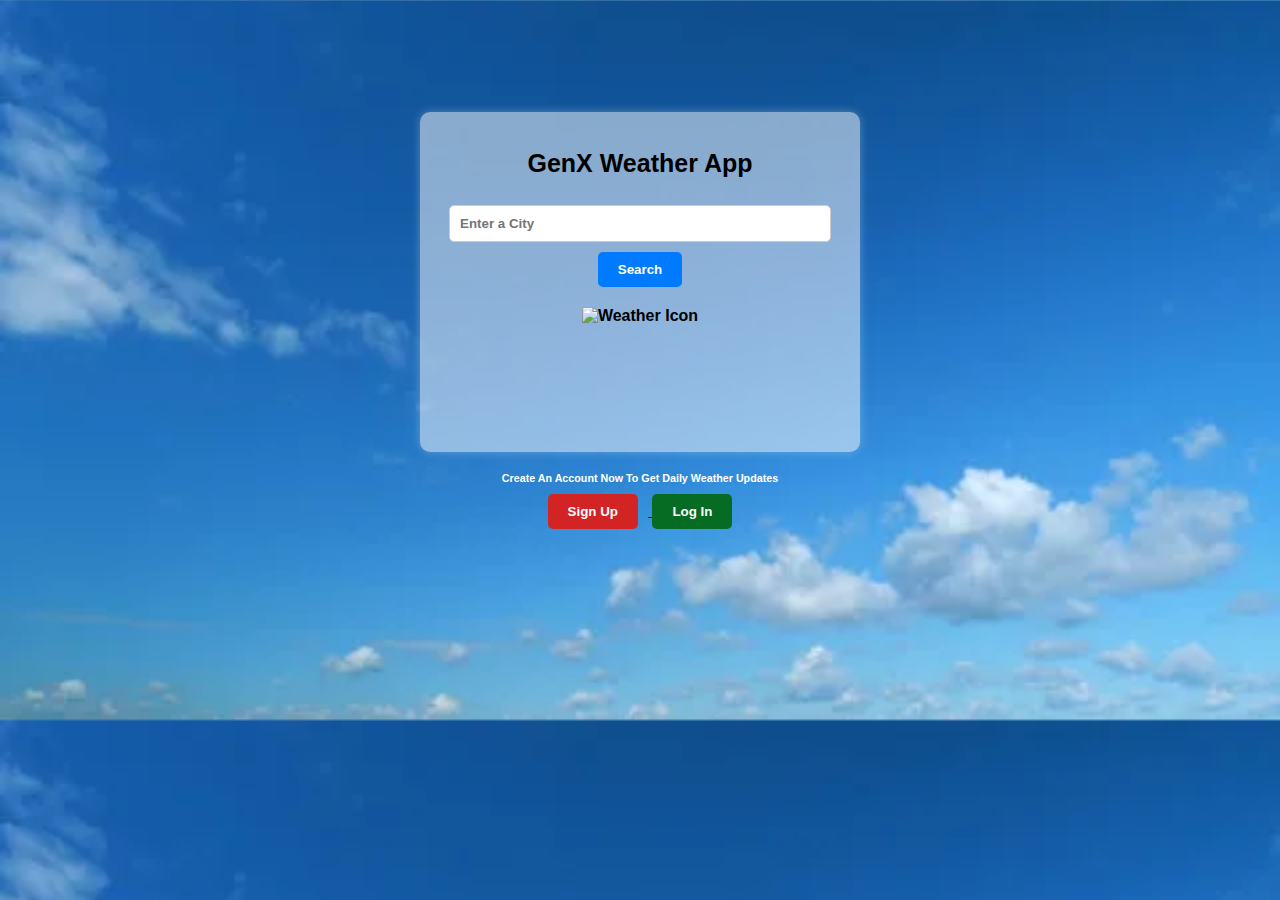
<file: index.html>
<!DOCTYPE html>
<html lang="en">
<head>
    <meta charset="UTF-8">
    <meta name="viewport" content="width=device-width, initial-scale=1.0">
    <link rel="stylesheet" href="./style.css">
    <title>Weather App</title>
</head>
<body>
    <div class="container">
        <h1>GenX Weather App</h1>
        <input type="text" id="locationInput" placeholder="Enter a City">
        <button id="searchButton">Search</button>
        <div class="weather-info">
            <img id="weather-icon" alt="Weather Icon" style="margin: 0; padding: 0;">
            <h2 id="location"></h2>
            <p id="temperature"></p>
            <p id="description"></p>
        </div>
    </div>
    <h6 id="info">Create an account now to get daily weather updates</h6>
    <div class="account">
        <a href="/signup.html">
            <button id="signup">Sign Up</button>
        </a>
        <a href="/login.html">
            <button id="login">Log In</button>
        </a>
    </div>
    <script src="script.js"></script>
</body>
</html>
</file>
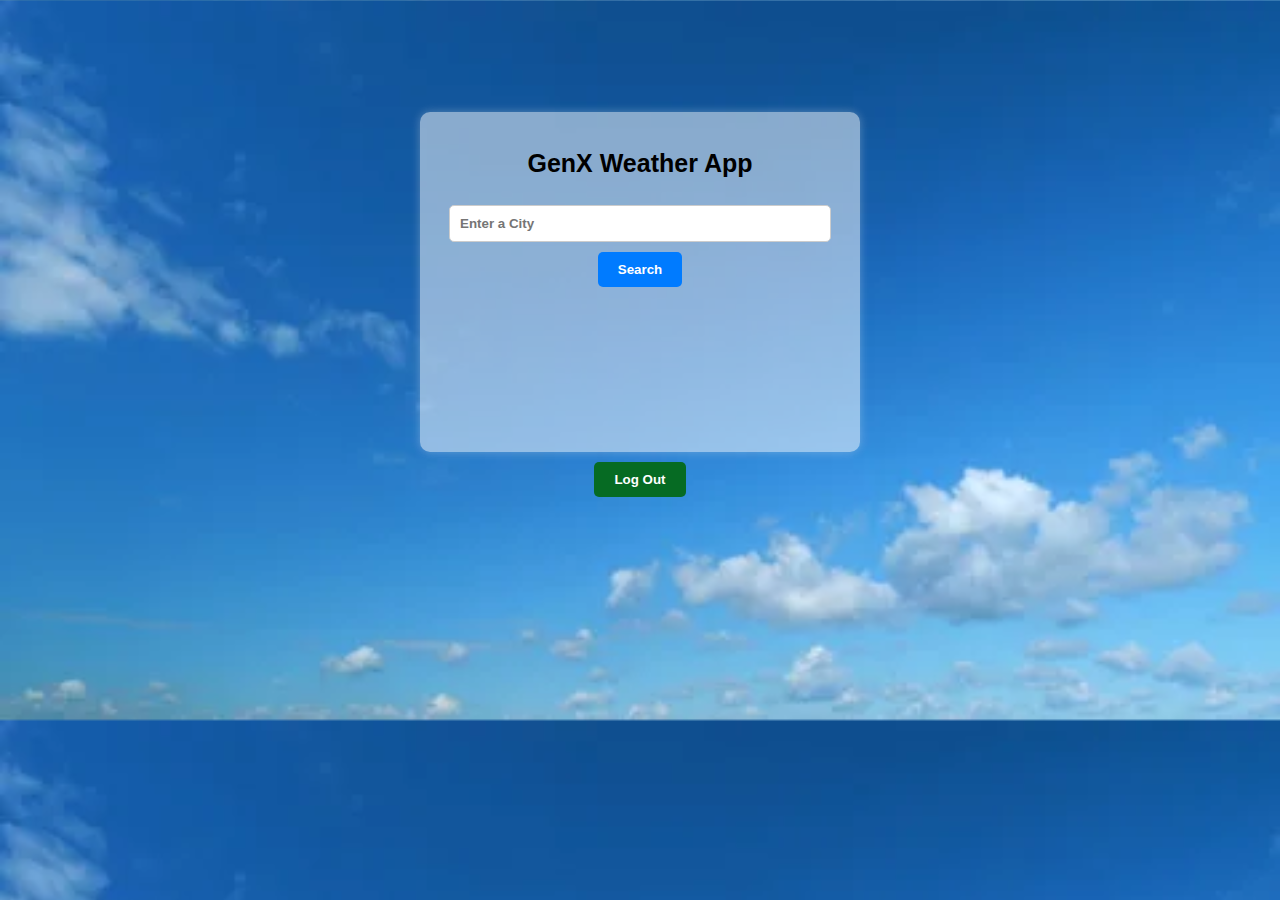
<file: account.html>
<!DOCTYPE html>
<html lang="en">
<head>
    <meta charset="UTF-8">
    <meta name="viewport" content="width=device-width, initial-scale=1.0">
    <link rel="stylesheet" href="./style.css">
    <title>Weather App</title>
</head>
<body>
    <div class="container">
        <h1>GenX Weather App</h1>
        <input type="text" id="locationInput" placeholder="Enter a City">
        <button id="searchButton">Search</button>
        <div class="weather-info">
            <h2 id="location"></h2>
            <p id="temperature"></p>
            <p id="description"></p>
        </div>
    </div>
    <div class="account">
        <a href="index.html">
            <button id="login">Log Out</button>
        </a>
    </div>
</body>
<script src="script.js"></script>

</html>
</file>
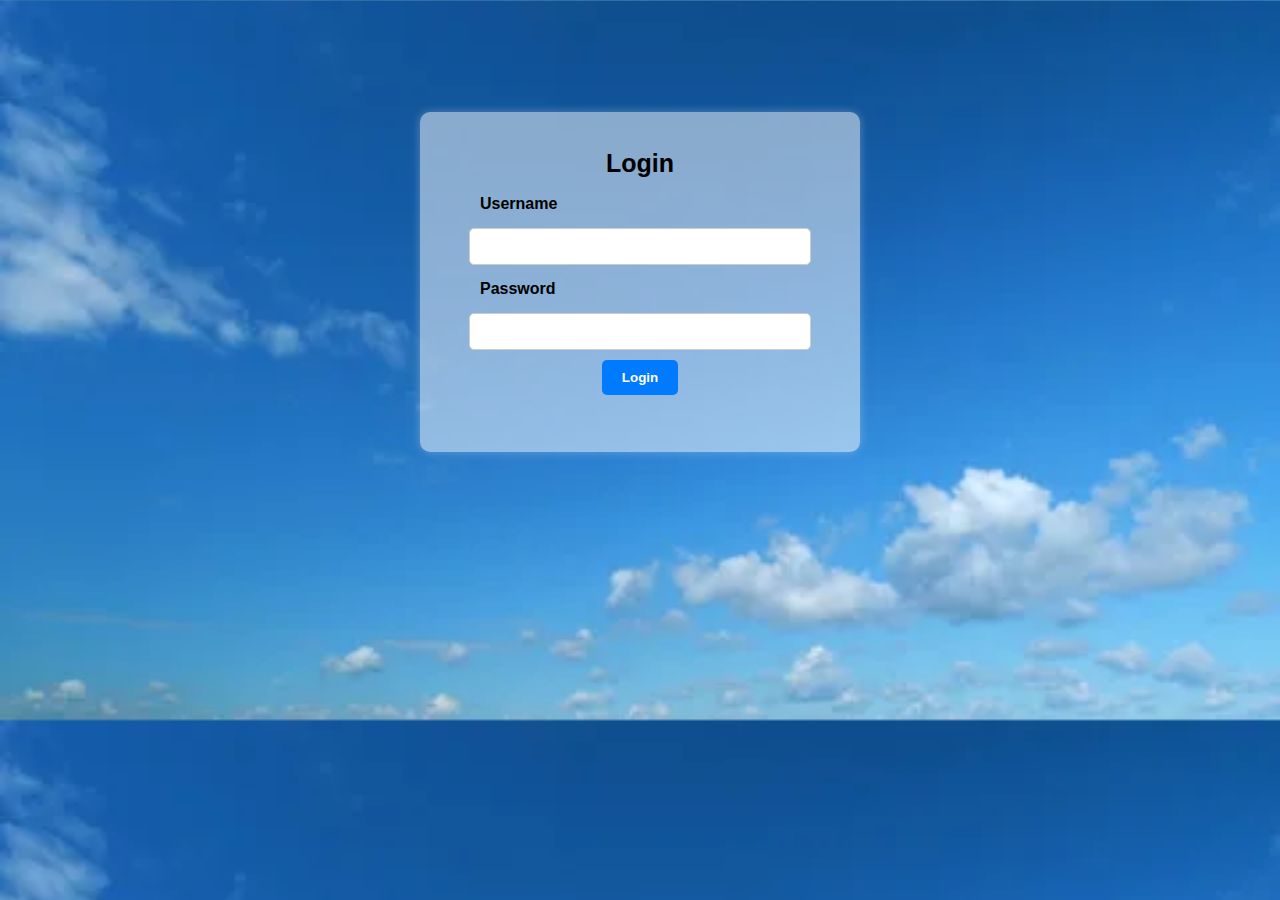
<file: login.html>
<!DOCTYPE html>
<html>
<head>
  <title>Login Form</title>
  <link rel="stylesheet" href="style.css">
  <style>
    .login-form {
  max-width: 400px;
  margin: 0 auto;
  padding: 20px;
  border: 1px solid #ccc;
}

label {
  text-align: left;
  display: block;
  margin: 5px;
  margin-left: 2.5rem;
}

input {
  justify-content: center;
  width: 80%;
  padding: 10px;
  margin: 10px;
  border: 1px solid #ccc;
  border-radius: 5px;
}

#user{
  width: 80%;
}
  </style>
</head>
<body>
  <div class="container">
    <h1>Login</h1>
    <form id="login-form">
      <label for="username">Username</label>
      <input type="text" id="user" name="username" required>
      <br>
      <label for="password">Password</label>
      <input type="password" name="password" required>
      <br>
      <button type="submit" id="searchButton">Login</button>
    </form>
  </div>
</body>
<script>
    const loginForm = document.getElementById('login-form');

loginForm.addEventListener('submit', (event) => {
  event.preventDefault(); // Prevent form submission

  const username = document.getElementById('username').value;
  const password = document.getElementById('password').value;

  // Basic validation
  if (!username || !password) {
    alert('Please fill in all fields.');
    return;
  }

  // Additional validation (e.g., password strength) can be added here

  // Submit form data (e.g., send to server for authentication)
  console.log('Login form submitted:', username, password);
});
</script>
</html>
</file>
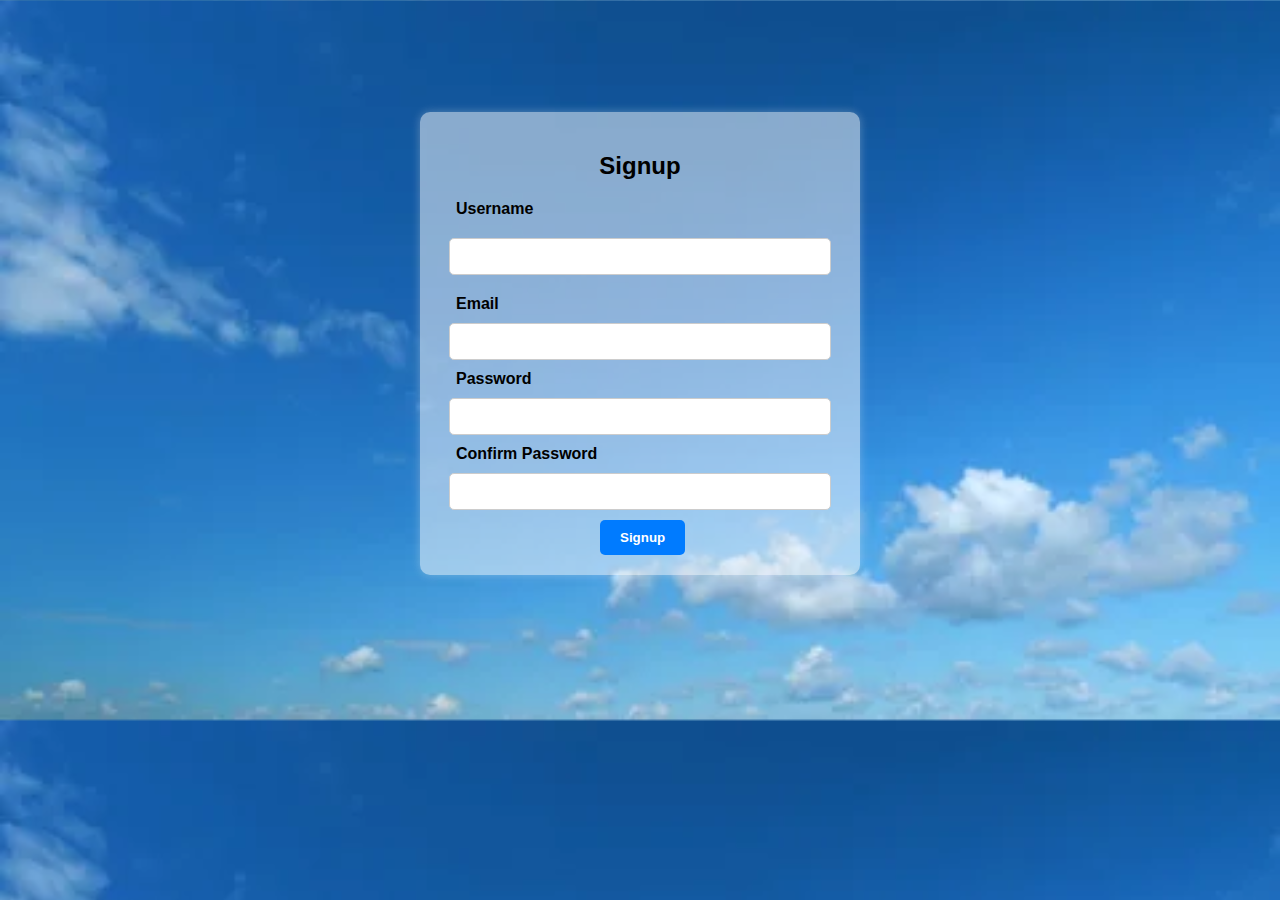
<file: signup.html>
<!DOCTYPE html>
<html>
<head>
  <title>Signup Form</title>
  <link rel="stylesheet" href="style.css">
  <style>
  *{
    text-decoration: none;
  }
    .signup-form {
  max-width: 400px;
  margin: 0 auto;
  padding: 20px;
  border: 1px solid #ccc;
}

label {
  text-align: left;
  display: block;
  margin: 10px;
  margin-left: 1rem;
}

input {
  width: 100%;
  padding: 10px;
  border: 1px solid #ccc;
}

button {
  display: block;
  margin-top: 10px;
  margin-left: 40%;
  padding: 10px 20px;
  background-color: #007bff;
  color: #fff;
  border: none;
  cursor: pointer;
}

#space{
  width: 90%;
  border-radius: 5px;
}
  </style>
</head>
<body>
  <div class="container">
    <h2>Signup</h2>
    <form id="signup-form">
      <label for="username">Username</label>
      <input type="text" id="username" name="username" required>
      <br>
      <label for="email">Email</label>
      <input type="email" id="space" name="email" required>
      <br>
      <label for="password">Password</label>
      <input type="password" id="space" name="password" required>
      <br>
      <label for="confirm-password">Confirm Password</label>
      <input type="password" id="space" name="confirm-password" required>
      <br>
      <a href="account.html">
      <button type="submit">Signup</button>
    </a>
    </form>
  </div>
</body>
<script>
    const signupForm = document.getElementById('signup-form');

signupForm.addEventListener('submit', (event) => {
  event.preventDefault(); // Prevent form submission

  const username = document.getElementById('username').value;
  const email = document.getElementById('email').value;
  const password = document.getElementById('password').value;
  const confirmPassword = document.getElementById('confirm-password').value;

  // Basic validation
  if (!username || !email || !password || !confirmPassword) {
    alert('Please fill in all fields.');
    return;
  }

  if (password !== confirmPassword) {
    alert('Passwords do not match.');
    return;
  }

  // Additional validation (e.g., email format, password strength) can be added here

  // Submit form data (e.g., send to server)
  console.log('Form submitted:', username, email, password);
});
</script>
</html>
</file>
<file: style.css>
*{
    font-weight: 700;
}

body{
    font-family: Arial, Helvetica, sans-serif;
    /* background-color: #f0f0f0; */
    background: url(/bg1.webp);
    background-size: cover;
}
.container{
    max-width: 400px;
    min-height: 300px;
    margin: 0 auto;
    text-align: center;
    padding: 20px;
    background-color: rgba(255, 255, 255, 0.5);  /*transparent*/
    border-radius: 10px;
    box-shadow: 0 0  10px rgba(246, 244, 244, 0.3);
    margin-top: 7rem;
}

h1{
    font-size: 25px;
}

input[type="text"]{
    width: 90%;
    padding:10px;
    margin: 10px 0;
    border:1px solid #ccc;
    border-radius: 5px;
}

button{
   background-color:#007bff;
   color: #fff;
   border: none;
   padding: 10px 20px;
   border-radius: 5px ;
   cursor: pointer;
}

.weather-info{
    margin-top: 20px;
}

#info{
    align-items: center;
    text-align: center;
    margin: 20px 0 10px 0;
    color: white;
    text-transform: capitalize;
}

.account{
    justify-content: center;
    text-decoration: none;
    text-align: center;
    margin: 10px;
    /* padding: 20px; */
    color: white;
}

#signup{
    background-color: rgb(210, 36, 36);
    margin-right: 10px;
}


#login{
    background-color: rgb(6, 107, 35);
}
</file>
